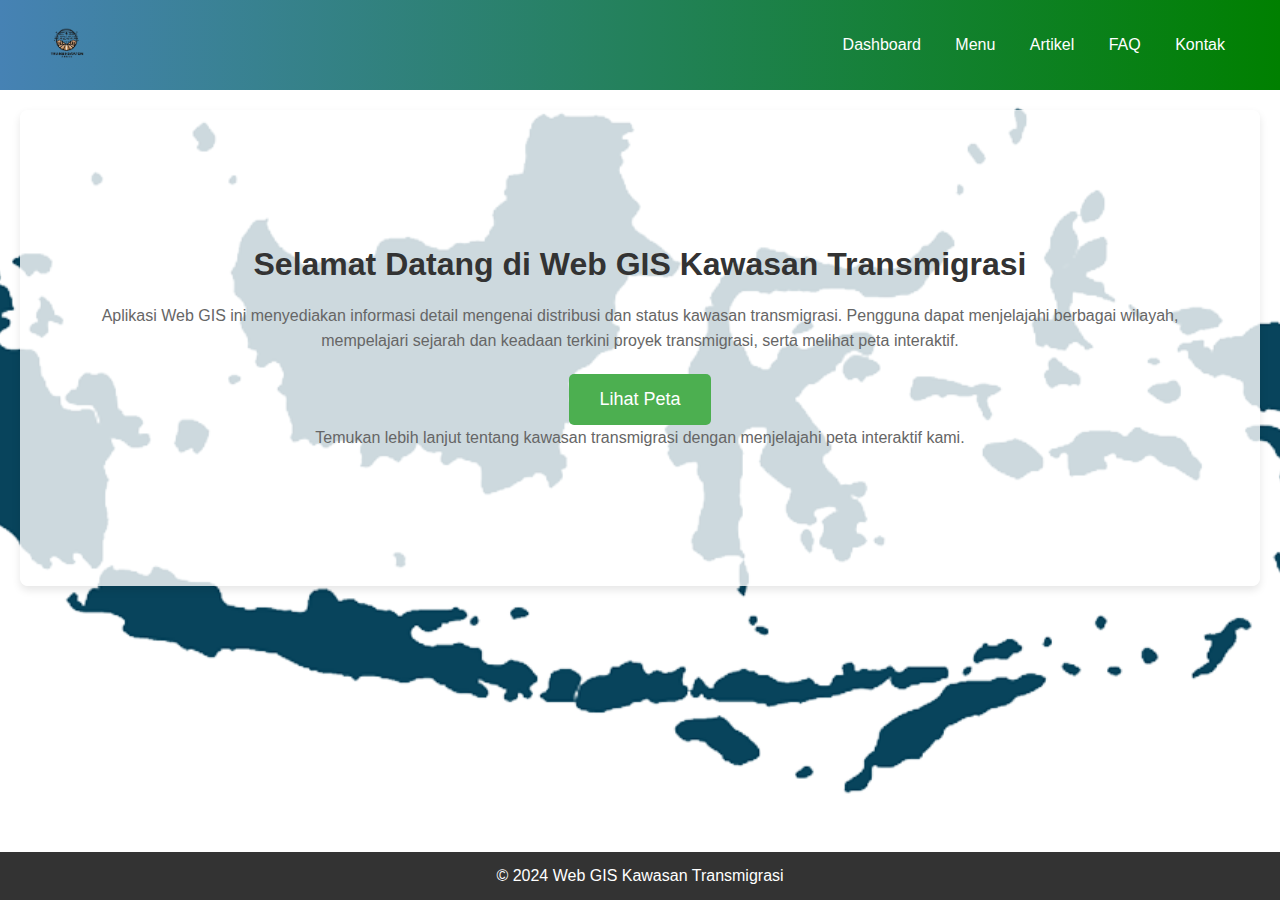
<file: index.html>
<!DOCTYPE html>
<html lang="id">
<head>
    <meta charset="UTF-8">
    <meta name="viewport" content="width=device-width, initial-scale=1.0">
    <title>Web GIS Kawasan Transmigrasi</title>
    <style>
        * {
            box-sizing: border-box;
            margin: 0;
            padding: 0;
        }

        body {
            font-family: 'Segoe UI', Tahoma, Geneva, Verdana, sans-serif;
            background: url('map.png') no-repeat center center fixed;
            background-size: cover;
            display: flex;
            flex-direction: column;
            min-height: 100vh;
            color: #333;
        }

        header {
            background: linear-gradient(90deg, rgba(70,130,180,1) 0%, rgba(0,128,0,1) 100%);
            padding: 20px 40px;
            display: flex;
            justify-content: space-between;
            align-items: center;
            color: white;
        }

        header img {
            height: 50px;
        }

        nav a {
            color: white;
            text-decoration: none;
            margin: 0 15px;
            font-size: 16px;
            cursor: pointer;
        }

        .container {
            flex: 1;
            display: flex;
            justify-content: center;
            align-items: center;
            flex-direction: column;
            padding: 40px;
            margin: 20px;
            background-color: rgba(255, 255, 255, 0.8);
            box-shadow: 0 4px 8px rgba(0,0,0,0.1);
            border-radius: 8px;
            color: #333;
            text-align: center;
            opacity: 0;
            transform: translateY(20px);
            transition: opacity 1s ease-out, transform 1s ease-out;
        }

        .container h1 {
            font-size: 32px;
            color: #333;
            margin-bottom: 20px;
        }

        .container p {
            line-height: 1.6;
            color: #666;
        }

        .map-button {
            display: inline-block;
            margin-top: 20px;
            padding: 15px 30px;
            font-size: 18px;
            color: white;
            background-color: #4CAF50;
            border: none;
            border-radius: 5px;
            text-decoration: none;
            transition: background-color 0.3s, transform 0.3s;
        }

        .map-button:hover {
            background-color: #45a049;
            transform: translateY(-2px);
        }

        .creator-section {
            background-color: rgba(255, 255, 255, 0.8);
            padding: 20px;
            margin: 20px;
            box-shadow: 0 4px 8px rgba(0,0,0,0.1);
            border-radius: 8px;
            color: #333;
            display: flex;
            flex-direction: row;
            align-items: center;
            text-align: left;
            opacity: 0;
            transform: translateY(20px);
            transition: opacity 0.5s ease-out, transform 0.5s ease-out;
            visibility: hidden;
        }

        .creator-section img {
            border-radius: 50%;
            margin-right: 20px;
            width: 150px;
            height: 150px;
        }

        .creator-section div {
            flex: 1;
        }

        .creator-section h2 {
            font-size: 24px;
            margin-bottom: 10px;
        }

        .creator-section p {
            line-height: 1.6;
            color: #666;
        }

        footer {
            background-color: #333;
            padding: 15px;
            text-align: center;
            color: white;
            margin-top: auto;
        }
    </style>
</head>
<body>

<header>
    <img src="logo.png" alt="Logo">
    <nav>
        <a href="#">Dashboard</a>
        <a href="#">Menu</a>
        <a href="#">Artikel</a>
        <a href="#">FAQ</a>
        <a onclick="showCreatorSection()">Kontak</a>
    </nav>
</header>

<div class="container" id="welcome-section">
    <h1>Selamat Datang di Web GIS Kawasan Transmigrasi</h1>
    <p>Aplikasi Web GIS ini menyediakan informasi detail mengenai distribusi dan status kawasan transmigrasi. Pengguna dapat menjelajahi berbagai wilayah, mempelajari sejarah dan keadaan terkini proyek transmigrasi, serta melihat peta interaktif.</p>
    <a href="peta.html" class="map-button">Lihat Peta</a>
    <p>Temukan lebih lanjut tentang kawasan transmigrasi dengan menjelajahi peta interaktif kami.</p>
</div>


<div id="creator-section" class="creator-section">
    <img src="foto.JPG" alt="Foto Pembuat">
    <div>
        <h2>Tentang Pembuat</h2>
        <p>Nama: Reihan Deirengga</p>
        <p>Email: reihandeirengga842@gmail.com</p>
        <p>Telepon: 085760049745</p>
        <p>Alamat: Kubang Putiah, Bukttinggi, Sumatera Barat, Indonesia</p>
        <p>Github: <a href="https://github.com/reyhan84" target="_blank">github.com</a></p>
    </div>
</div>

<footer>
    <p>&copy; 2024 Web GIS Kawasan Transmigrasi</p>
</footer>

<script>
    document.addEventListener("DOMContentLoaded", function() {
        var welcomeSection = document.getElementById('welcome-section');
        welcomeSection.style.opacity = 1;
        welcomeSection.style.transform = 'translateY(0)';
    });

    function showCreatorSection() {
        var section = document.getElementById('creator-section');
        section.style.visibility = 'visible';
        section.style.opacity = 1;
        section.style.transform = 'translateY(0)';
        window.location.hash = '#creator-section';
    }
</script>

</body>
</html>
</file>
